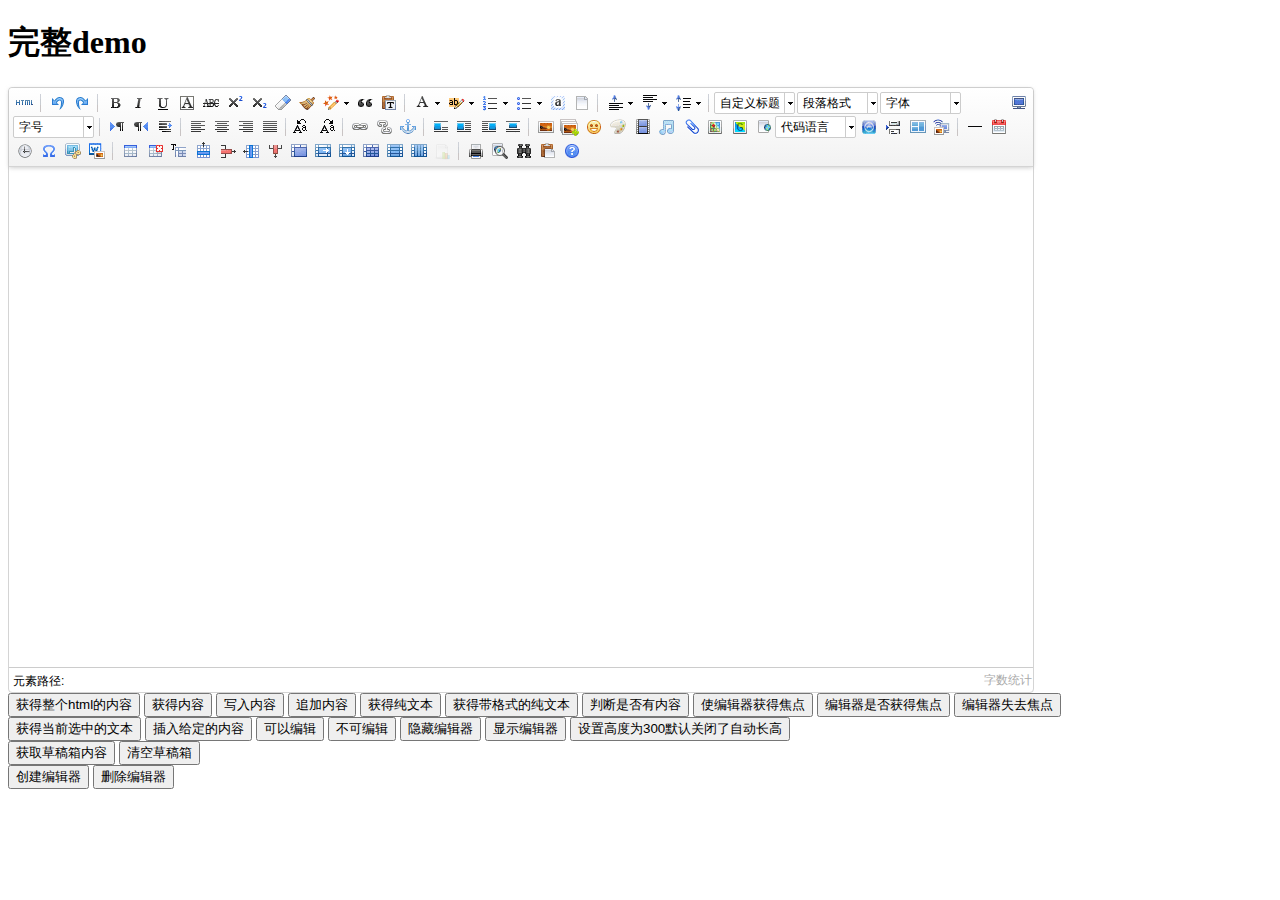
<file: WebContent/index.html>
<!DOCTYPE HTML PUBLIC "-//W3C//DTD HTML 4.01 Transitional//EN"
        "http://www.w3.org/TR/html4/loose.dtd">
<html>
<head>
    <title>完整demo</title>
 <!--     <video src="ueditor\jsp\upload\video\20170410\1491837205613052286.mp4" controls="controls">
your browser does not support the video tag
</video>  -->
    <meta http-equiv="Content-Type" content="text/html;charset=utf-8"/>
    <script type="text/javascript" charset="utf-8" src="ueditor.config.js"></script>
    <script type="text/javascript" charset="utf-8" src="ueditor.all.min.js"> </script>
    <!--建议手动加在语言，避免在ie下有时因为加载语言失败导致编辑器加载失败-->
    <!--这里加载的语言文件会覆盖你在配置项目里添加的语言类型，比如你在配置项目里配置的是英文，这里加载的中文，那最后就是中文-->
    <script type="text/javascript" charset="utf-8" src="lang/zh-cn/zh-cn.js"></script>
     
    <style type="text/css">
        div{
            width:100%;
        }
    </style>
</head>
<body>
<div>
    <h1>完整demo</h1>
    <script id="editor" type="text/plain" style="width:1024px;height:500px;"></script>
</div>
<div id="btns">
    <div>
        <button onclick="getAllHtml()">获得整个html的内容</button>
        <button onclick="getContent()">获得内容</button>
        <button onclick="setContent()">写入内容</button>
        <button onclick="setContent(true)">追加内容</button>
        <button onclick="getContentTxt()">获得纯文本</button>
        <button onclick="getPlainTxt()">获得带格式的纯文本</button>
        <button onclick="hasContent()">判断是否有内容</button>
        <button onclick="setFocus()">使编辑器获得焦点</button>
        <button onmousedown="isFocus(event)">编辑器是否获得焦点</button>
        <button onmousedown="setblur(event)" >编辑器失去焦点</button>

    </div>
    <div>
        <button onclick="getText()">获得当前选中的文本</button>
        <button onclick="insertHtml()">插入给定的内容</button>
        <button id="enable" onclick="setEnabled()">可以编辑</button>
        <button onclick="setDisabled()">不可编辑</button>
        <button onclick=" UE.getEditor('editor').setHide()">隐藏编辑器</button>
        <button onclick=" UE.getEditor('editor').setShow()">显示编辑器</button>
        <button onclick=" UE.getEditor('editor').setHeight(300)">设置高度为300默认关闭了自动长高</button>
    </div>

    <div>
        <button onclick="getLocalData()" >获取草稿箱内容</button>
        <button onclick="clearLocalData()" >清空草稿箱</button>
    </div>

</div>
<div>
    <button onclick="createEditor()">
    创建编辑器</button>
    <button onclick="deleteEditor()">
    删除编辑器</button>
</div>

<script type="text/javascript">

    //实例化编辑器
    //建议使用工厂方法getEditor创建和引用编辑器实例，如果在某个闭包下引用该编辑器，直接调用UE.getEditor('editor')就能拿到相关的实例
    var ue = UE.getEditor('editor');


    function isFocus(e){
        alert(UE.getEditor('editor').isFocus());
        UE.dom.domUtils.preventDefault(e)
    }
    function setblur(e){
        UE.getEditor('editor').blur();
        UE.dom.domUtils.preventDefault(e)
    }
    function insertHtml() {
        var value = prompt('插入html代码', '');
        UE.getEditor('editor').execCommand('insertHtml', value)
    }
    function createEditor() {
        enableBtn();
        UE.getEditor('editor');
    }
    function getAllHtml() {
        alert(UE.getEditor('editor').getAllHtml())
    }
    function getContent() {
        var arr = [];
        arr.push("使用editor.getContent()方法可以获得编辑器的内容");
        arr.push("内容为：");
        arr.push(UE.getEditor('editor').getContent());
        alert(arr.join("\n"));
    }
    function getPlainTxt() {
        var arr = [];
        arr.push("使用editor.getPlainTxt()方法可以获得编辑器的带格式的纯文本内容");
        arr.push("内容为：");
        arr.push(UE.getEditor('editor').getPlainTxt());
        alert(arr.join('\n'))
    }
    function setContent(isAppendTo) {
        var arr = [];
        arr.push("使用editor.setContent('欢迎使用ueditor')方法可以设置编辑器的内容");
        UE.getEditor('editor').setContent('欢迎使用ueditor', isAppendTo);
        alert(arr.join("\n"));
    }
    function setDisabled() {
        UE.getEditor('editor').setDisabled('fullscreen');
        disableBtn("enable");
    }

    function setEnabled() {
        UE.getEditor('editor').setEnabled();
        enableBtn();
    }

    function getText() {
        //当你点击按钮时编辑区域已经失去了焦点，如果直接用getText将不会得到内容，所以要在选回来，然后取得内容
        var range = UE.getEditor('editor').selection.getRange();
        range.select();
        var txt = UE.getEditor('editor').selection.getText();
        alert(txt)
    }

    function getContentTxt() {
        var arr = [];
        arr.push("使用editor.getContentTxt()方法可以获得编辑器的纯文本内容");
        arr.push("编辑器的纯文本内容为：");
        arr.push(UE.getEditor('editor').getContentTxt());
        alert(arr.join("\n"));
    }
    function hasContent() {
        var arr = [];
        arr.push("使用editor.hasContents()方法判断编辑器里是否有内容");
        arr.push("判断结果为：");
        arr.push(UE.getEditor('editor').hasContents());
        alert(arr.join("\n"));
    }
    function setFocus() {
        UE.getEditor('editor').focus();
    }
    function deleteEditor() {
        disableBtn();
        UE.getEditor('editor').destroy();
    }
    function disableBtn(str) {
        var div = document.getElementById('btns');
        var btns = UE.dom.domUtils.getElementsByTagName(div, "button");
        for (var i = 0, btn; btn = btns[i++];) {
            if (btn.id == str) {
                UE.dom.domUtils.removeAttributes(btn, ["disabled"]);
            } else {
                btn.setAttribute("disabled", "true");
            }
        }
    }
    function enableBtn() {
        var div = document.getElementById('btns');
        var btns = UE.dom.domUtils.getElementsByTagName(div, "button");
        for (var i = 0, btn; btn = btns[i++];) {
            UE.dom.domUtils.removeAttributes(btn, ["disabled"]);
        }
    }

    function getLocalData () {
        alert(UE.getEditor('editor').execCommand( "getlocaldata" ));
    }

    function clearLocalData () {
        UE.getEditor('editor').execCommand( "clearlocaldata" );
        alert("已清空草稿箱")
    }

    uParse('.content',{
    	'liiconpath':'themes/ueditor-list/' //使用 '/' 开头的绝对路径
     })
        
</script>
</body>
</html>
</file>
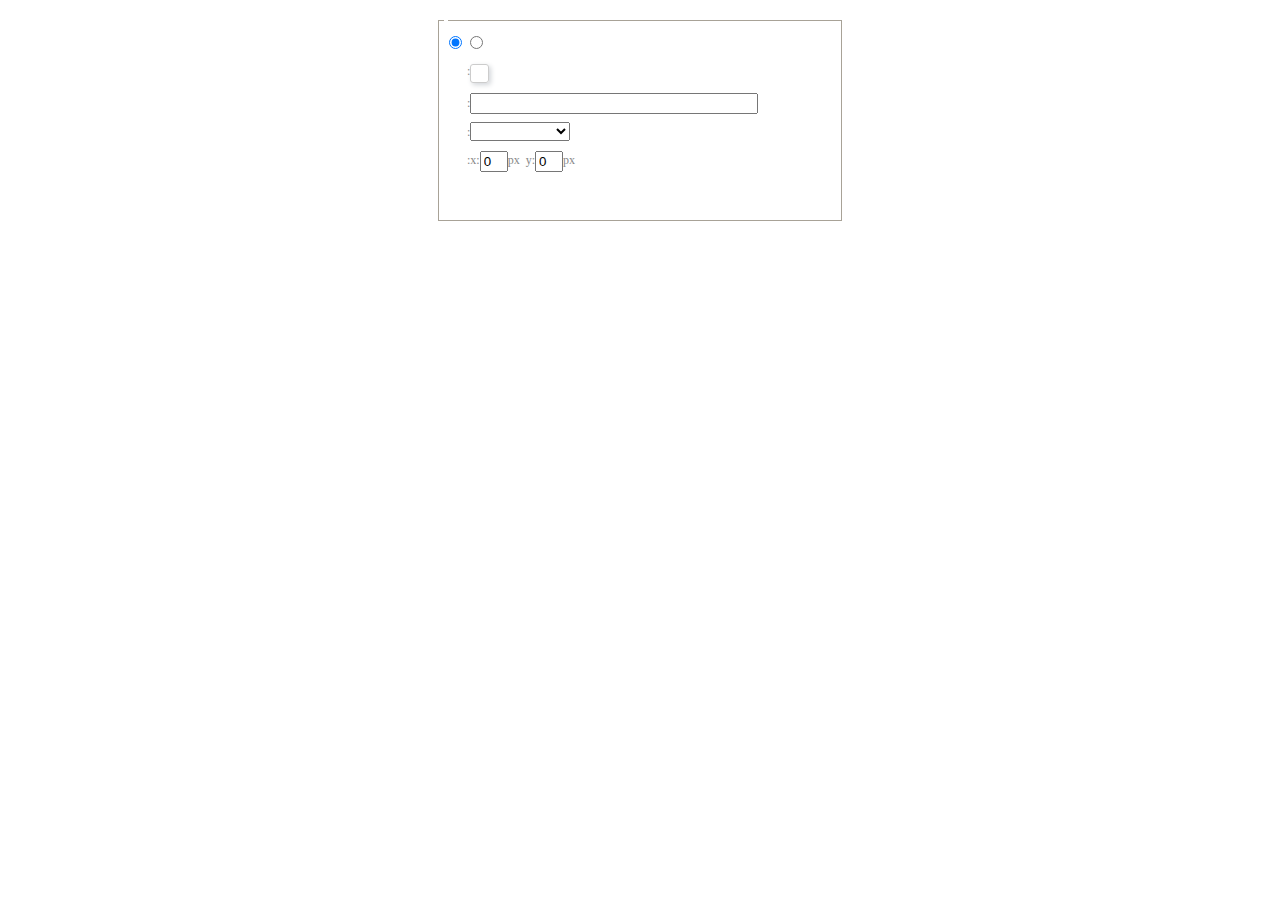
<file: WebContent/dialogs/background/background.html>
<!DOCTYPE HTML>
<html>
<head>
    <meta http-equiv="Content-Type" content="text/html;charset=utf-8"/>
    <script type="text/javascript" src="../internal.js"></script>
    <link rel="stylesheet" type="text/css" href="background.css">
</head>
<body>
    <div id="bg_container" class="wrapper">
        <div id="tabHeads" class="tabhead">
            <span class="focus" data-content-id="normal"><var id="lang_background_normal"></var></span>
            <span class="" data-content-id="imgManager"><var id="lang_background_local"></var></span>
        </div>
        <div id="tabBodys" class="tabbody">
            <div id="normal" class="panel focus">
                <fieldset class="bgarea">
                    <legend><var id="lang_background_set"></var></legend>
                    <div class="content">
                        <div>
                            <label><input id="nocolorRadio" class="iptradio" type="radio" name="t" value="none" checked="checked"><var id="lang_background_none"></var></label>
                            <label><input id="coloredRadio" class="iptradio" type="radio" name="t" value="color"><var id="lang_background_colored"></var></label>
                        </div>
                        <div class="wrapcolor pl">
                            <div class="color">
                                <var id="lang_background_color"></var>:
                            </div>
                            <div id="colorPicker"></div>
                            <div class="clear"></div>
                        </div>
                        <div class="wrapcolor pl">
                            <label><var id="lang_background_netimg"></var>:</label><input class="txt" type="text" id="url">
                        </div>
                        <div id="alignment" class="alignment">
                            <var id="lang_background_align"></var>:<select id="repeatType">
                                <option value="center"></option>
                                <option value="repeat-x"></option>
                                <option value="repeat-y"></option>
                                <option value="repeat"></option>
                                <option value="self"></option>
                            </select>
                        </div>
                        <div id="custom" >
                            <var id="lang_background_position"></var>:x:<input type="text" size="1" id="x" maxlength="4" value="0">px&nbsp;&nbsp;y:<input type="text" size="1" id="y" maxlength="4" value="0">px
                        </div>
                    </div>
                </fieldset>

            </div>
            <div id="imgManager" class="panel">
                <div id="imageList" style=""></div>
            </div>
        </div>
    </div>
    <script type="text/javascript" src="background.js"></script>
</body>
</html>
</file>
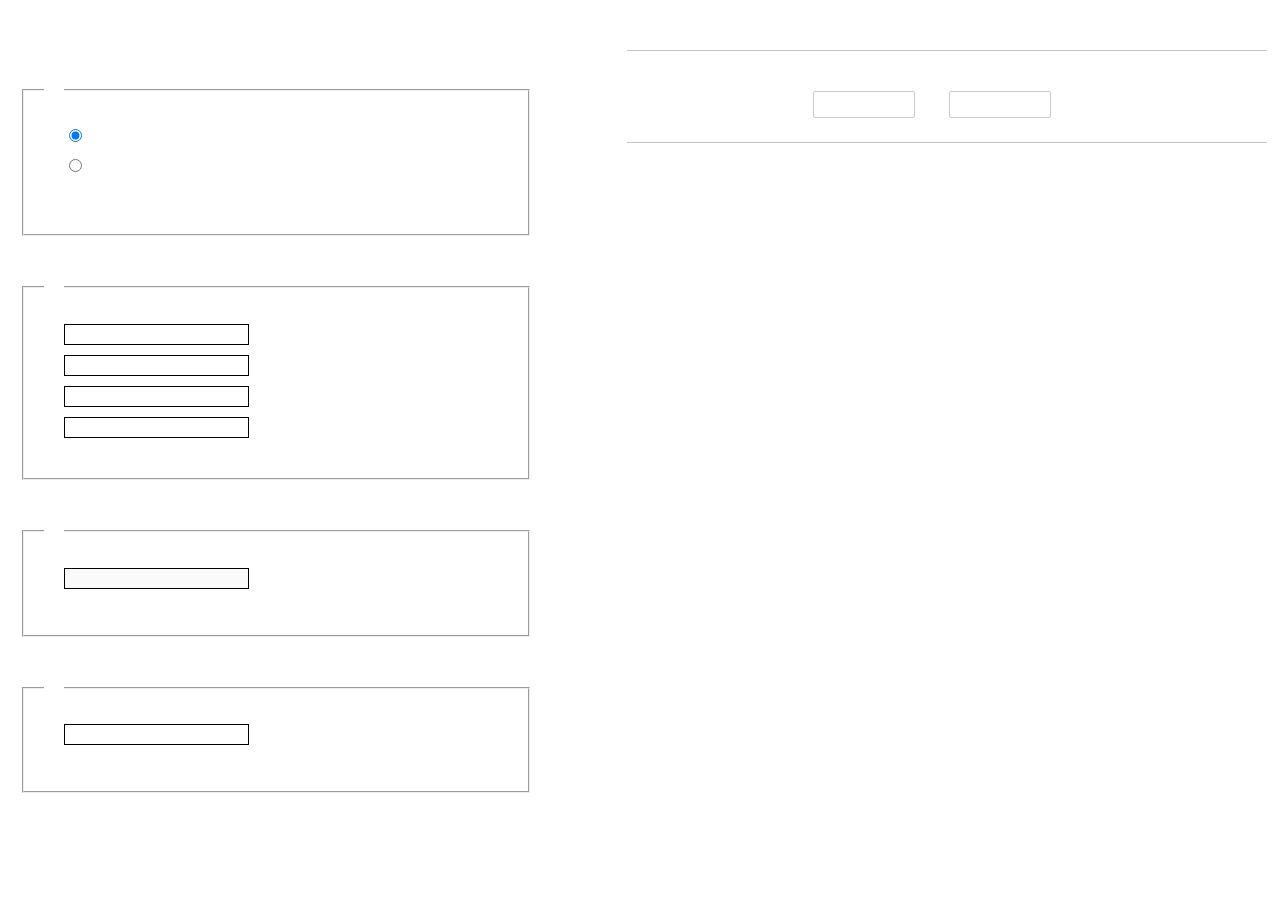
<file: WebContent/dialogs/charts/charts.html>
<!DOCTYPE html>
<html>
    <head>
        <title>chart</title>
        <meta chartset="utf-8">
        <link rel="stylesheet" type="text/css" href="charts.css">
        <script type="text/javascript" src="../internal.js"></script>
    </head>
    <body>
        <div class="main">
            <div class="table-view">
                <h3><var id="lang_data_source"></var></h3>
                <div id="tableContainer" class="table-container"></div>
                <h3><var id="lang_chart_format"></var></h3>
                <form name="data-form">
                    <div class="charts-format">
                        <fieldset>
                            <legend><var id="lang_data_align"></var></legend>
                            <div class="format-item-container">
                                <label>
                                    <input type="radio" class="format-ctrl not-pie-item" name="charts-format" value="1" checked="checked">
                                    <var id="lang_chart_align_same"></var>
                                </label>
                                <label>
                                    <input type="radio" class="format-ctrl not-pie-item" name="charts-format" value="-1">
                                    <var id="lang_chart_align_reverse"></var>
                                </label>
                                <br>
                            </div>
                        </fieldset>
                        <fieldset>
                            <legend><var id="lang_chart_title"></var></legend>
                            <div class="format-item-container">
                                <label>
                                    <var id="lang_chart_main_title"></var><input type="text" name="title" class="data-item">
                                </label>
                                <label>
                                    <var id="lang_chart_sub_title"></var><input type="text" name="sub-title" class="data-item not-pie-item">
                                </label>
                                <label>
                                    <var id="lang_chart_x_title"></var><input type="text" name="x-title" class="data-item not-pie-item">
                                </label>
                                <label>
                                    <var id="lang_chart_y_title"></var><input type="text" name="y-title" class="data-item not-pie-item">
                                </label>
                            </div>
                        </fieldset>
                        <fieldset>
                            <legend><var id="lang_chart_tip"></var></legend>
                            <div class="format-item-container">
                                <label>
                                    <var id="lang_cahrt_tip_prefix"></var>
                                    <input type="text" id="tipInput" name="tip" class="data-item" disabled="disabled">
                                </label>
                                <p><var id="lang_cahrt_tip_description"></var></p>
                            </div>
                        </fieldset>
                        <fieldset>
                            <legend><var id="lang_chart_data_unit"></var></legend>
                            <div class="format-item-container">
                                <label><var id="lang_chart_data_unit_title"></var><input type="text" name="unit" class="data-item"></label>
                                <p><var id="lang_chart_data_unit_description"></var></p>
                            </div>
                        </fieldset>
                    </div>
                </form>
            </div>
            <div class="charts-view">
                <div id="chartsContainer" class="charts-container"></div>
                <div id="chartsType" class="charts-type">
                    <h3><var id="lang_chart_type"></var></h3>
                    <div class="scroll-view">
                        <div class="scroll-container">
                            <div id="scrollBed" class="scroll-bed"></div>
                        </div>
                        <div id="buttonContainer" class="button-container">
                            <a href="#" data-title="prev"><var id="lang_prev_btn"></var></a>
                            <a href="#" data-title="next"><var id="lang_next_btn"></var></a>
                        </div>
                    </div>
                </div>
            </div>
        </div>
        <script src="../../third-party/jquery-1.10.2.min.js"></script>
        <script src="../../third-party/highcharts/highcharts.js"></script>
        <script src="chart.config.js"></script>
        <script src="charts.js"></script>
    </body>
</html>
</file>
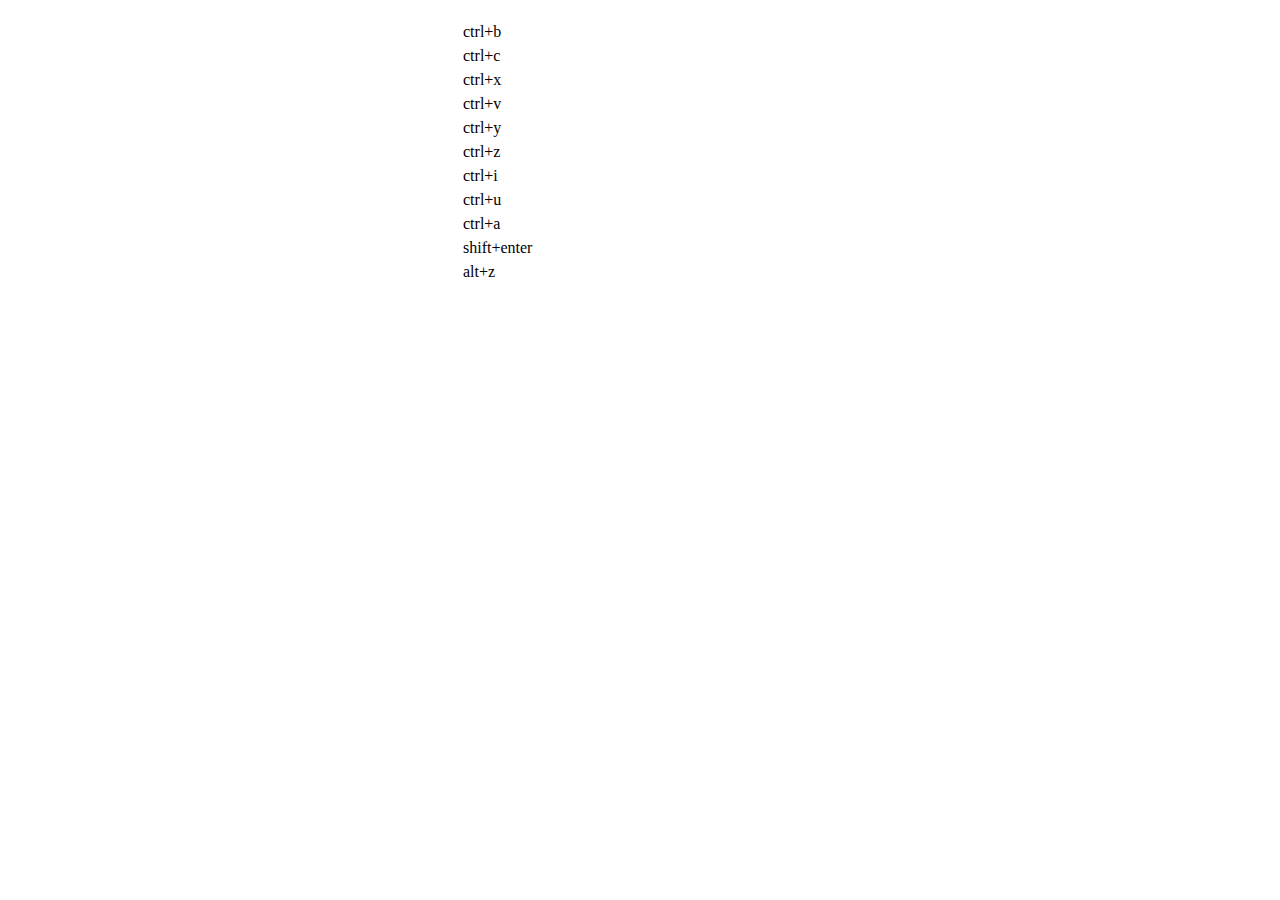
<file: WebContent/dialogs/help/help.html>
<!DOCTYPE HTML PUBLIC "-//W3C//DTD HTML 4.01 Transitional//EN"
        "http://www.w3.org/TR/html4/loose.dtd">
<html>
<head>
    <title>帮助</title>
    <meta content="text/html; charset=utf-8" http-equiv="Content-Type"/>
    <script type="text/javascript" src="../internal.js"></script>
    <link rel="stylesheet" type="text/css" href="help.css">
</head>
<body>
<div class="wrapper" id="helptab">
    <div id="tabHeads" class="tabhead">
        <span class="focus" tabsrc="about"><var id="lang_input_about"></var></span>
        <span tabsrc="shortcuts"><var id="lang_input_shortcuts"></var></span>
    </div>
    <div id="tabBodys" class="tabbody">
        <div id="about" class="panel">
            <h1>UEditor</h1>
            <p id="version"></p>
            <p><var id="lang_input_introduction"></var></p>
        </div>
        <div id="shortcuts" class="panel">
            <table>
                <thead>
                <tr>
                    <td><var id="lang_Txt_shortcuts"></var></td>
                    <td><var id="lang_Txt_func"></var></td>
                </tr>
                </thead>
                <tbody>
                <tr>
                    <td>ctrl+b</td>
                    <td><var id="lang_Txt_bold"></var></td>
                </tr>
                <tr>
                    <td>ctrl+c</td>
                    <td><var id="lang_Txt_copy"></var></td>
                </tr>
                <tr>
                    <td>ctrl+x</td>
                    <td><var id="lang_Txt_cut"></var></td>
                </tr>
                <tr>
                    <td>ctrl+v</td>
                    <td><var id="lang_Txt_Paste"></var></td>
                </tr>
                <tr>
                    <td>ctrl+y</td>
                    <td><var id="lang_Txt_undo"></var></td>
                </tr>
                <tr>
                    <td>ctrl+z</td>
                    <td><var id="lang_Txt_redo"></var></td>
                </tr>
                <tr>
                    <td>ctrl+i</td>
                    <td><var id="lang_Txt_italic"></var></td>
                </tr>
                <tr>
                    <td>ctrl+u</td>
                    <td><var id="lang_Txt_underline"></var></td>
                </tr>
                <tr>
                    <td>ctrl+a</td>
                    <td><var id="lang_Txt_selectAll"></var></td>
                </tr>
                <tr>
                    <td>shift+enter</td>
                    <td><var id="lang_Txt_visualEnter"></var></td>
                </tr>
                <tr>
                    <td>alt+z</td>
                    <td><var id="lang_Txt_fullscreen"></var></td>
                </tr>
                </tbody>
            </table>
        </div>
    </div>
</div>
<script type="text/javascript" src="help.js"></script>
</body>
</html>
</file>
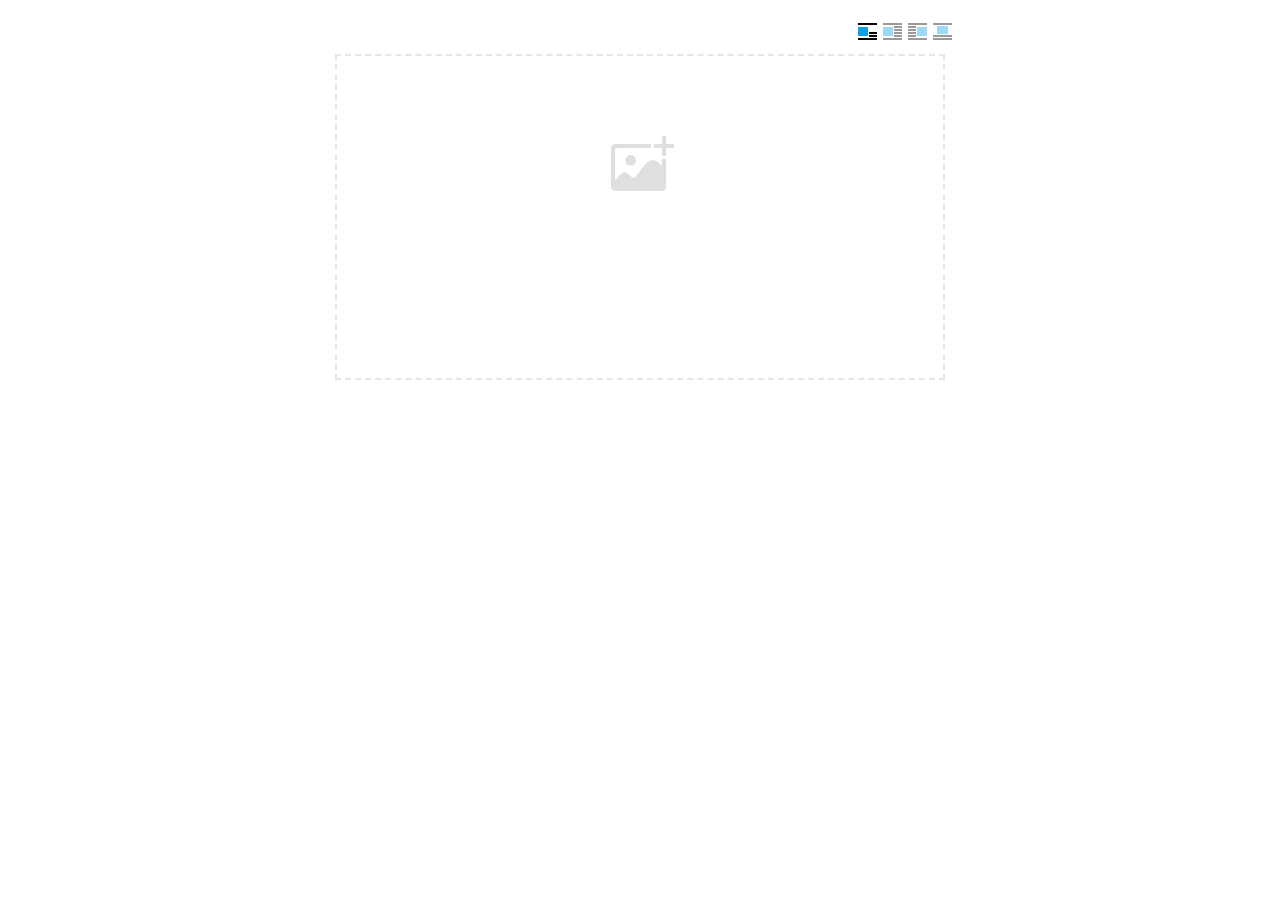
<file: WebContent/dialogs/image/image.html>
<!doctype html>
<html>
<head>
    <meta charset="UTF-8">
    <title>ueditor图片对话框</title>
    <script type="text/javascript" src="../internal.js"></script>

    <!-- jquery -->
    <script type="text/javascript" src="../../third-party/jquery-1.10.2.min.js"></script>

    <!-- webuploader -->
    <script src="../../third-party/webuploader/webuploader.min.js"></script>
    <link rel="stylesheet" type="text/css" href="../../third-party/webuploader/webuploader.css">

    <!-- image dialog -->
    <link rel="stylesheet" href="image.css" type="text/css" />
</head>
<body>

    <div class="wrapper">
        <div id="tabhead" class="tabhead">
            <span class="tab" data-content-id="remote"><var id="lang_tab_remote"></var></span>
            <span class="tab focus" data-content-id="upload"><var id="lang_tab_upload"></var></span>
            <span class="tab" data-content-id="online"><var id="lang_tab_online"></var></span>
            <span class="tab" data-content-id="search"><var id="lang_tab_search"></var></span>
        </div>
        <div class="alignBar">
            <label class="algnLabel"><var id="lang_input_align"></var></label>
                    <span id="alignIcon">
                        <span id="noneAlign" class="none-align focus" data-align="none"></span>
                        <span id="leftAlign" class="left-align" data-align="left"></span>
                        <span id="rightAlign" class="right-align" data-align="right"></span>
                        <span id="centerAlign" class="center-align" data-align="center"></span>
                    </span>
            <input id="align" name="align" type="hidden" value="none"/>
        </div>
        <div id="tabbody" class="tabbody">

            <!-- 远程图片 -->
            <div id="remote" class="panel">
                <div class="top">
                    <div class="row">
                        <label for="url"><var id="lang_input_url"></var></label>
                        <span><input class="text" id="url" type="text"/></span>
                    </div>
                </div>
                <div class="left">
                    <div class="row">
                        <label><var id="lang_input_size"></var></label>
                        <span><var id="lang_input_width">&nbsp;&nbsp;</var><input class="text" type="text" id="width"/>px </span>
                        <span><var id="lang_input_height">&nbsp;&nbsp;</var><input class="text" type="text" id="height"/>px </span>
                        <span><input id="lock" type="checkbox" disabled="disabled"><span id="lockicon"></span></span>
                    </div>
                    <div class="row">
                        <label><var id="lang_input_border"></var></label>
                        <span><input class="text" type="text" id="border"/>px </span>
                    </div>
                    <div class="row">
                        <label><var id="lang_input_vhspace"></var></label>
                        <span><input class="text" type="text" id="vhSpace"/>px </span>
                    </div>
                    <div class="row">
                        <label><var id="lang_input_title"></var></label>
                        <span><input class="text" type="text" id="title"/></span>
                    </div>
                </div>
                <div class="right"><div id="preview"></div></div>
            </div>

            <!-- 上传图片 -->
            <div id="upload" class="panel focus">
                <div id="queueList" class="queueList">
                    <div class="statusBar element-invisible">
                        <div class="progress">
                            <span class="text">0%</span>
                            <span class="percentage"></span>
                        </div><div class="info"></div>
                        <div class="btns">
                            <div id="filePickerBtn"></div>
                            <div class="uploadBtn"><var id="lang_start_upload"></var></div>
                        </div>
                    </div>
                    <div id="dndArea" class="placeholder">
                        <div class="filePickerContainer">
                            <div id="filePickerReady"></div>
                        </div>
                    </div>
                    <ul class="filelist element-invisible">
                        <li id="filePickerBlock" class="filePickerBlock"></li>
                    </ul>
                </div>
            </div>

            <!-- 在线图片 -->
            <div id="online" class="panel">
                <div id="imageList"><var id="lang_imgLoading"></var></div>
            </div>

            <!-- 搜索图片 -->
            <div id="search" class="panel">
                <div class="searchBar">
                    <input id="searchTxt" class="searchTxt text" type="text" />
                    <select id="searchType" class="searchType">
                        <option value="&s=4&z=0"></option>
                        <option value="&s=1&z=19"></option>
                        <option value="&s=2&z=0"></option>
                        <option value="&s=3&z=0"></option>
                    </select>
                    <input id="searchReset" type="button"  />
                    <input id="searchBtn" type="button"  />
                </div>
                <div id="searchList" class="searchList"><ul id="searchListUl"></ul></div>
            </div>

        </div>
    </div>
    <script type="text/javascript" src="image.js"></script>

</body>
</html>
</file>
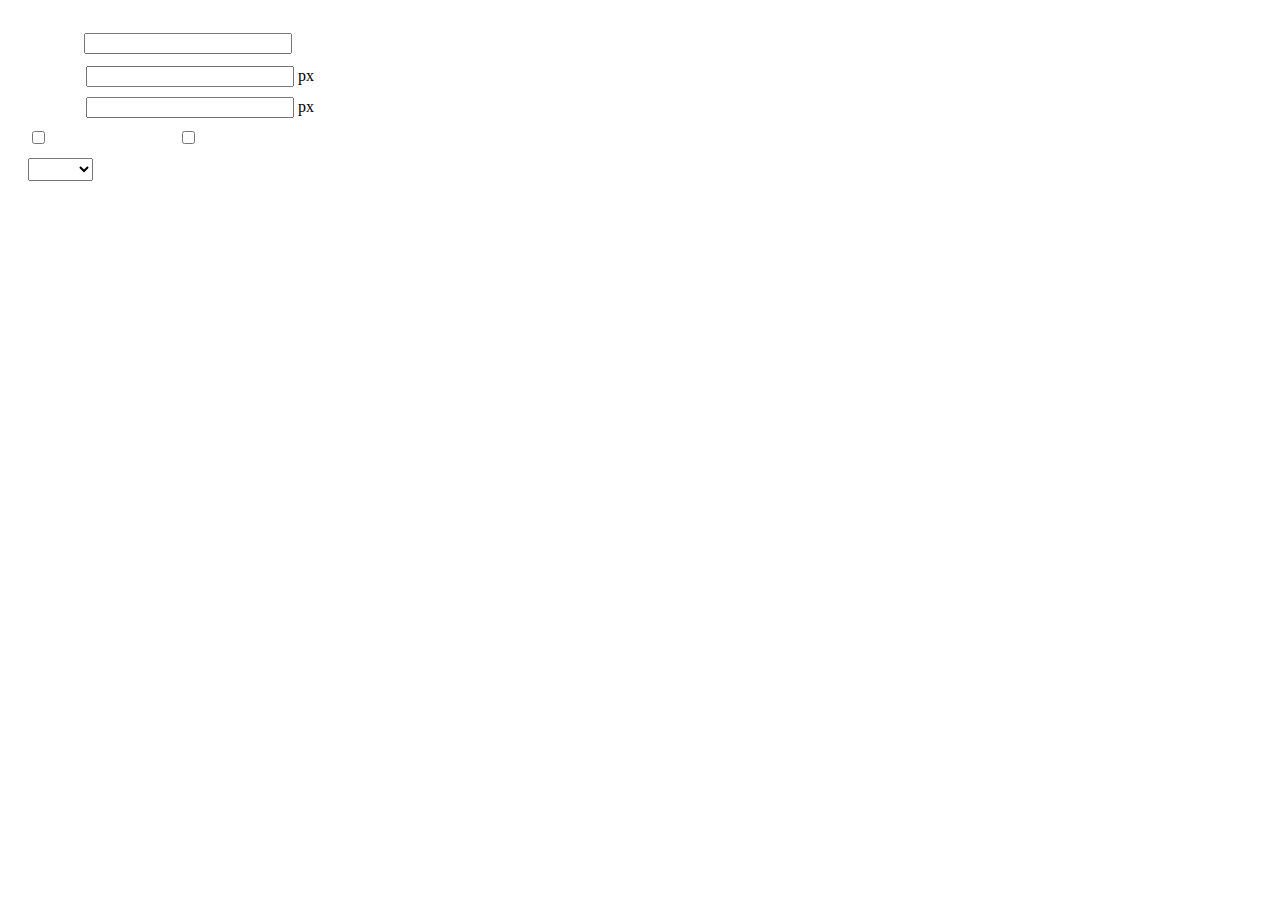
<file: WebContent/dialogs/insertframe/insertframe.html>
<!DOCTYPE html>
<html>
<head>
    <meta http-equiv="Content-Type" content="text/html; charset=utf-8"/>
    <title></title>
    <script type="text/javascript" src="../internal.js"></script>
    <style type="text/css">
        .warp {width: 320px;height: 153px;margin-left:5px;padding: 20px 0 0 15px;position: relative;}
        #url {width: 290px; margin-bottom: 2px; margin-left: -6px; margin-left: -2px\9;*margin-left:0;_margin-left:0; }
        .format span{display: inline-block; width: 58px;text-align: center; zoom:1;}
        table td{padding:5px 0;}
        #align{width: 65px;height: 23px;line-height: 22px;}
    </style>
</head>
<body>
<div class="warp">
        <table width="300" cellpadding="0" cellspacing="0">
            <tr>
                <td colspan="2" class="format">
                    <span><var id="lang_input_address"></var></span>
                    <input style="width:200px" id="url" type="text" value=""/>
                </td>
            </tr>
            <tr>
                <td colspan="2" class="format"><span><var id="lang_input_width"></var></span><input style="width:200px" type="text" id="width"/> px</td>

            </tr>
            <tr>
                <td colspan="2" class="format"><span><var id="lang_input_height"></var></span><input style="width:200px" type="text" id="height"/> px</td>
            </tr>
            <tr>
                <td><span><var id="lang_input_isScroll"></var></span><input type="checkbox" id="scroll"/> </td>
                <td><span><var id="lang_input_frameborder"></var></span><input type="checkbox" id="frameborder"/> </td>
            </tr>

            <tr>
                <td colspan="2"><span><var id="lang_input_alignMode"></var></span>
                    <select id="align">
                        <option value=""></option>
                        <option value="left"></option>
                        <option value="right"></option>
                    </select>
                </td>
            </tr>
        </table>
</div>
<script type="text/javascript">
    var iframe = editor._iframe;
    if(iframe){
        $G("url").value = iframe.getAttribute("src")||"";
        $G("width").value = iframe.getAttribute("width")||iframe.style.width.replace("px","")||"";
        $G("height").value = iframe.getAttribute("height") || iframe.style.height.replace("px","") ||"";
        $G("scroll").checked = (iframe.getAttribute("scrolling") == "yes") ? true : false;
        $G("frameborder").checked = (iframe.getAttribute("frameborder") == "1") ? true : false;
        $G("align").value = iframe.align ? iframe.align : "";
    }
    function queding(){
        var  url = $G("url").value.replace(/^\s*|\s*$/ig,""),
                width = $G("width").value,
                height = $G("height").value,
                scroll = $G("scroll"),
                frameborder = $G("frameborder"),
                float = $G("align").value,
                newIframe = editor.document.createElement("iframe"),
                div;
        if(!url){
            alert(lang.enterAddress);
            return false;
        }
        newIframe.setAttribute("src",/http:\/\/|https:\/\//ig.test(url) ? url : "http://"+url);
        /^[1-9]+[.]?\d*$/g.test( width ) ? newIframe.setAttribute("width",width) : "";
        /^[1-9]+[.]?\d*$/g.test( height ) ? newIframe.setAttribute("height",height) : "";
        scroll.checked ?  newIframe.setAttribute("scrolling","yes") : newIframe.setAttribute("scrolling","no");
        frameborder.checked ?  newIframe.setAttribute("frameborder","1",0) : newIframe.setAttribute("frameborder","0",0);
        float ? newIframe.setAttribute("align",float) :  newIframe.setAttribute("align","");
        if(iframe){
            iframe.parentNode.insertBefore(newIframe,iframe);
            domUtils.remove(iframe);
        }else{
            div = editor.document.createElement("div");
            div.appendChild(newIframe);
            editor.execCommand("inserthtml",div.innerHTML);
        }
        editor._iframe = null;
        dialog.close();
    }
    dialog.onok = queding;
    $G("url").onkeydown = function(evt){
        evt = evt || event;
        if(evt.keyCode == 13){
            queding();
        }
    };
    $focus($G( "url" ));

</script>
</body>
</html>
</file>
<file: WebContent/dialogs/background/background.css>
.wrapper{ width: 424px;margin: 10px auto; zoom:1;position: relative}
.tabbody{height:225px;}
.tabbody .panel { position: absolute;width:100%; height:100%;background: #fff; display: none;}
.tabbody .focus { display: block;}

body{font-size: 12px;color: #888;overflow: hidden;}
input,label{vertical-align:middle}
.clear{clear: both;}
.pl{padding-left: 18px;padding-left: 23px\9;}

#imageList {width: 420px;height: 215px;margin-top: 10px;overflow: hidden;overflow-y: auto;}
#imageList div {float: left;width: 100px;height: 95px;margin: 5px 10px;}
#imageList img {cursor: pointer;border: 2px solid white;}

.bgarea{margin: 10px;padding: 5px;height: 84%;border: 1px solid #A8A297;}
.content div{margin: 10px 0 10px 5px;}
.content .iptradio{margin: 0px 5px 5px 0px;}
.txt{width:280px;}

.wrapcolor{height: 19px;}
div.color{float: left;margin: 0;}
#colorPicker{width: 17px;height: 17px;border: 1px solid #CCC;display: inline-block;border-radius: 3px;box-shadow: 2px 2px 5px #D3D6DA;margin: 0;float: left;}
div.alignment,#custom{margin-left: 23px;margin-left: 28px\9;}
#custom input{height: 15px;min-height: 15px;width:20px;}
#repeatType{width:100px;}


/* 图片管理样式 */
#imgManager {
    width: 100%;
    height: 225px;
}
#imgManager #imageList{
    width: 100%;
    overflow-x: hidden;
    overflow-y: auto;
}
#imgManager ul {
    display: block;
    list-style: none;
    margin: 0;
    padding: 0;
}
#imgManager li {
    float: left;
    display: block;
    list-style: none;
    padding: 0;
    width: 113px;
    height: 113px;
    margin: 9px 0 0 19px;
    background-color: #eee;
    overflow: hidden;
    cursor: pointer;
    position: relative;
}
#imgManager li.clearFloat {
    float: none;
    clear: both;
    display: block;
    width:0;
    height:0;
    margin: 0;
    padding: 0;
}
#imgManager li img {
    cursor: pointer;
}
#imgManager li .icon {
    cursor: pointer;
    width: 113px;
    height: 113px;
    position: absolute;
    top: 0;
    left: 0;
    z-index: 2;
    border: 0;
    background-repeat: no-repeat;
}
#imgManager li .icon:hover {
    width: 107px;
    height: 107px;
    border: 3px solid #1094fa;
}
#imgManager li.selected .icon {
    background-image: url(images/success.png);
    background-position: 75px 75px;
}
#imgManager li.selected .icon:hover {
    width: 107px;
    height: 107px;
    border: 3px solid #1094fa;
    background-position: 72px 72px;
}
</file>
<file: WebContent/dialogs/charts/charts.css>
html, body {
    width: 100%;
    height: 100%;
    margin: 0;
    padding: 0;
    overflow-x: hidden;
}

.main {
    width: 100%;
    overflow: hidden;
}

.table-view {
    height: 100%;
    float: left;
    margin: 20px;
    width: 40%;
}

.table-view .table-container {
    width: 100%;
    margin-bottom: 50px;
    overflow: scroll;
}

.table-view th {
    padding: 5px 10px;
    background-color: #F7F7F7;
}

.table-view td {
    width: 50px;
    text-align: center;
    padding:0;
}

.table-container input {
    width: 40px;
    padding: 5px;
    border: none;
    outline: none;
}

.table-view caption {
    font-size: 18px;
    text-align: left;
}

.charts-view {
    /*margin-left: 49%!important;*/
    width: 50%;
    margin-left: 49%;
    height: 400px;
}

.charts-container {
    border-left: 1px solid #c3c3c3;
}

.charts-format fieldset {
    padding-left: 20px;
    margin-bottom: 50px;
}

.charts-format legend {
    padding-left: 10px;
    padding-right: 10px;
}

.format-item-container {
    padding: 20px;
}

.format-item-container label {
    display: block;
    margin: 10px 0;
}

.charts-format .data-item {
    border: 1px solid black;
    outline: none;
    padding: 2px 3px;
}

/* 图表类型 */

.charts-type {
    margin-top: 50px;
    height: 300px;
}

.scroll-view {
    border: 1px solid #c3c3c3;
    border-left: none;
    border-right: none;
    overflow: hidden;
}

.scroll-container {
    margin: 20px;
    width: 100%;
    overflow: hidden;
}

.scroll-bed {
    width: 10000px;
    _margin-top: 20px;
    -webkit-transition: margin-left .5s ease;
    -moz-transition: margin-left .5s ease;
    transition: margin-left .5s ease;
}

.view-box {
    display: inline-block;
    *display: inline;
    *zoom: 1;
    margin-right: 20px;
    border: 2px solid white;
    line-height: 0;
    overflow: hidden;
    cursor: pointer;
}

.view-box img {
    border: 1px solid #cecece;
}

.view-box.selected {
    border-color: #7274A7;
}

.button-container {
    margin-bottom: 20px;
    text-align: center;
}

.button-container a {
    display: inline-block;
    width: 100px;
    height: 25px;
    line-height: 25px;
    border: 1px solid #c2ccd1;
    margin-right: 30px;
    text-decoration: none;
    color: black;
    -webkit-border-radius: 2px;
    -moz-border-radius: 2px;
    border-radius: 2px;
}

.button-container a:HOVER {
    background: #fcfcfc;
}

.button-container a:ACTIVE {
    border-top-color: #c2ccd1;
    box-shadow:inset 0 5px 4px -4px rgba(49, 49, 64, 0.1);
}

.edui-charts-not-data {
    height: 100px;
    line-height: 100px;
    text-align: center;
}
</file>
<file: WebContent/dialogs/help/help.css>
.wrapper{width: 370px;margin: 10px auto;zoom: 1;}
.tabbody{height: 360px;}
.tabbody .panel{width:100%;height: 360px;position: absolute;background: #fff;}
.tabbody .panel h1{font-size:26px;margin: 5px 0 0 5px;}
.tabbody .panel p{font-size:12px;margin: 5px 0 0 5px;}
.tabbody table{width:90%;line-height: 20px;margin: 5px 0 0 5px;;}
.tabbody table thead{font-weight: bold;line-height: 25px;}
</file>
<file: WebContent/third-party/webuploader/webuploader.css>
.webuploader-container {
	position: relative;
}
.webuploader-element-invisible {
	position: absolute !important;
	clip: rect(1px 1px 1px 1px); /* IE6, IE7 */
    clip: rect(1px,1px,1px,1px);
}
.webuploader-pick {
	position: relative;
	display: inline-block;
	cursor: pointer;
	background: #00b7ee;
	padding: 10px 15px;
	color: #fff;
	text-align: center;
	border-radius: 3px;
	overflow: hidden;
}
.webuploader-pick-hover {
	background: #00a2d4;
}

.webuploader-pick-disable {
	opacity: 0.6;
	pointer-events:none;
}
</file>
<file: WebContent/dialogs/image/image.css>
@charset "utf-8";
/* dialog样式 */
.wrapper {
    zoom: 1;
    width: 630px;
    *width: 626px;
    height: 380px;
    margin: 0 auto;
    padding: 10px;
    position: relative;
    font-family: sans-serif;
}

/*tab样式框大小*/
.tabhead {
    float:left;
}
.tabbody {
    width: 100%;
    height: 346px;
    position: relative;
    clear: both;
}

.tabbody .panel {
    position: absolute;
    width: 0;
    height: 0;
    background: #fff;
    overflow: hidden;
    display: none;
}

.tabbody .panel.focus {
    width: 100%;
    height: 346px;
    display: block;
}

/* 图片对齐方式 */
.alignBar{
    float:right;
    margin-top: 5px;
    position: relative;
}

.alignBar .algnLabel{
    float:left;
    height: 20px;
    line-height: 20px;
}

.alignBar #alignIcon{
    zoom:1;
    _display: inline;
    display: inline-block;
    position: relative;
}
.alignBar #alignIcon span{
    float: left;
    cursor: pointer;
    display: block;
    width: 19px;
    height: 17px;
    margin-right: 3px;
    margin-left: 3px;
    background-image: url(./images/alignicon.jpg);
}
.alignBar #alignIcon .none-align{
    background-position: 0 -18px;
}
.alignBar #alignIcon .left-align{
    background-position: -20px -18px;
}
.alignBar #alignIcon .right-align{
    background-position: -40px -18px;
}
.alignBar #alignIcon .center-align{
    background-position: -60px -18px;
}
.alignBar #alignIcon .none-align.focus{
    background-position: 0 0;
}
.alignBar #alignIcon .left-align.focus{
    background-position: -20px 0;
}
.alignBar #alignIcon .right-align.focus{
    background-position: -40px 0;
}
.alignBar #alignIcon .center-align.focus{
    background-position: -60px 0;
}




/* 远程图片样式 */
#remote {
    z-index: 200;
}

#remote .top{
    width: 100%;
    margin-top: 25px;
}
#remote .left{
    display: block;
    float: left;
    width: 300px;
    height:10px;
}
#remote .right{
    display: block;
    float: right;
    width: 300px;
    height:10px;
}
#remote .row{
    margin-left: 20px;
    clear: both;
    height: 40px;
}

#remote .row label{
    text-align: center;
    width: 50px;
    zoom:1;
    _display: inline;
    display:inline-block;
    vertical-align: middle;
}
#remote .row label.algnLabel{
    float: left;

}

#remote input.text{
    width: 150px;
    padding: 3px 6px;
    font-size: 14px;
    line-height: 1.42857143;
    color: #555;
    background-color: #fff;
    background-image: none;
    border: 1px solid #ccc;
    border-radius: 4px;
    -webkit-box-shadow: inset 0 1px 1px rgba(0, 0, 0, .075);
    box-shadow: inset 0 1px 1px rgba(0, 0, 0, .075);
    -webkit-transition: border-color ease-in-out .15s, box-shadow ease-in-out .15s;
    transition: border-color ease-in-out .15s, box-shadow ease-in-out .15s;
}
#remote input.text:focus {
    border-color: #66afe9;
    outline: 0;
    -webkit-box-shadow: inset 0 1px 1px rgba(0, 0, 0, .075), 0 0 8px rgba(102, 175, 233, .6);
    box-shadow: inset 0 1px 1px rgba(0, 0, 0, .075), 0 0 8px rgba(102, 175, 233, .6);
}
#remote #url{
    width: 500px;
    margin-bottom: 2px;
}
#remote #width,
#remote #height{
    width: 20px;
    margin-left: 2px;
    margin-right: 2px;
}
#remote #border,
#remote #vhSpace,
#remote #title{
    width: 180px;
    margin-right: 5px;
}
#remote #lock{
}
#remote #lockicon{
    zoom: 1;
    _display:inline;
    display: inline-block;
    width: 20px;
    height: 20px;
    background: url("../../themes/default/images/lock.gif") -13px -13px no-repeat;
    vertical-align: middle;
}
#remote #preview{
    clear: both;
    width: 260px;
    height: 240px;
    z-index: 9999;
    margin-top: 10px;
    background-color: #eee;
    overflow: hidden;
}

/* 上传图片 */
.tabbody #upload.panel {
    width: 0;
    height: 0;
    overflow: hidden;
    position: absolute !important;
    clip: rect(1px, 1px, 1px, 1px);
    background: #fff;
    display: block;
}

.tabbody #upload.panel.focus {
    width: 100%;
    height: 346px;
    display: block;
    clip: auto;
}

#upload .queueList {
    margin: 0;
    width: 100%;
    height: 100%;
    position: absolute;
    overflow: hidden;
}

#upload p {
    margin: 0;
}

.element-invisible {
    width: 0 !important;
    height: 0 !important;
    border: 0;
    padding: 0;
    margin: 0;
    overflow: hidden;
    position: absolute !important;
    clip: rect(1px, 1px, 1px, 1px);
}

#upload .placeholder {
    margin: 10px;
    border: 2px dashed #e6e6e6;
    *border: 0px dashed #e6e6e6;
    height: 172px;
    padding-top: 150px;
    text-align: center;
    background: url(./images/image.png) center 70px no-repeat;
    color: #cccccc;
    font-size: 18px;
    position: relative;
    top:0;
    *top: 10px;
}

#upload .placeholder .webuploader-pick {
    font-size: 18px;
    background: #00b7ee;
    border-radius: 3px;
    line-height: 44px;
    padding: 0 30px;
    *width: 120px;
    color: #fff;
    display: inline-block;
    margin: 0 auto 20px auto;
    cursor: pointer;
    box-shadow: 0 1px 1px rgba(0, 0, 0, 0.1);
}

#upload .placeholder .webuploader-pick-hover {
    background: #00a2d4;
}


#filePickerContainer {
    text-align: center;
}

#upload .placeholder .flashTip {
    color: #666666;
    font-size: 12px;
    position: absolute;
    width: 100%;
    text-align: center;
    bottom: 20px;
}

#upload .placeholder .flashTip a {
    color: #0785d1;
    text-decoration: none;
}

#upload .placeholder .flashTip a:hover {
    text-decoration: underline;
}

#upload .placeholder.webuploader-dnd-over {
    border-color: #999999;
}

#upload .filelist {
    list-style: none;
    margin: 0;
    padding: 0;
    overflow-x: hidden;
    overflow-y: auto;
    position: relative;
    height: 300px;
}

#upload .filelist:after {
    content: '';
    display: block;
    width: 0;
    height: 0;
    overflow: hidden;
    clear: both;
    position: relative;
}

#upload .filelist li {
    width: 113px;
    height: 113px;
    background: url(./images/bg.png);
    text-align: center;
    margin: 9px 0 0 9px;
    *margin: 6px 0 0 6px;
    position: relative;
    display: block;
    float: left;
    overflow: hidden;
    font-size: 12px;
}

#upload .filelist li p.log {
    position: relative;
    top: -45px;
}

#upload .filelist li p.title {
    position: absolute;
    top: 0;
    left: 0;
    width: 100%;
    overflow: hidden;
    white-space: nowrap;
    text-overflow: ellipsis;
    top: 5px;
    text-indent: 5px;
    text-align: left;
}

#upload .filelist li p.progress {
    position: absolute;
    width: 100%;
    bottom: 0;
    left: 0;
    height: 8px;
    overflow: hidden;
    z-index: 50;
    margin: 0;
    border-radius: 0;
    background: none;
    -webkit-box-shadow: 0 0 0;
}

#upload .filelist li p.progress span {
    display: none;
    overflow: hidden;
    width: 0;
    height: 100%;
    background: #1483d8 url(./images/progress.png) repeat-x;

    -webit-transition: width 200ms linear;
    -moz-transition: width 200ms linear;
    -o-transition: width 200ms linear;
    -ms-transition: width 200ms linear;
    transition: width 200ms linear;

    -webkit-animation: progressmove 2s linear infinite;
    -moz-animation: progressmove 2s linear infinite;
    -o-animation: progressmove 2s linear infinite;
    -ms-animation: progressmove 2s linear infinite;
    animation: progressmove 2s linear infinite;

    -webkit-transform: translateZ(0);
}

@-webkit-keyframes progressmove {
    0% {
        background-position: 0 0;
    }
    100% {
        background-position: 17px 0;
    }
}

@-moz-keyframes progressmove {
    0% {
        background-position: 0 0;
    }
    100% {
        background-position: 17px 0;
    }
}

@keyframes progressmove {
    0% {
        background-position: 0 0;
    }
    100% {
        background-position: 17px 0;
    }
}

#upload .filelist li p.imgWrap {
    position: relative;
    z-index: 2;
    line-height: 113px;
    vertical-align: middle;
    overflow: hidden;
    width: 113px;
    height: 113px;

    -webkit-transform-origin: 50% 50%;
    -moz-transform-origin: 50% 50%;
    -o-transform-origin: 50% 50%;
    -ms-transform-origin: 50% 50%;
    transform-origin: 50% 50%;

    -webit-transition: 200ms ease-out;
    -moz-transition: 200ms ease-out;
    -o-transition: 200ms ease-out;
    -ms-transition: 200ms ease-out;
    transition: 200ms ease-out;
}

#upload .filelist li img {
    width: 100%;
}

#upload .filelist li p.error {
    background: #f43838;
    color: #fff;
    position: absolute;
    bottom: 0;
    left: 0;
    height: 28px;
    line-height: 28px;
    width: 100%;
    z-index: 100;
    display:none;
}

#upload .filelist li .success {
    display: block;
    position: absolute;
    left: 0;
    bottom: 0;
    height: 40px;
    width: 100%;
    z-index: 200;
    background: url(./images/success.png) no-repeat right bottom;
    background: url(./images/success.gif) no-repeat right bottom \9;
}

#upload .filelist li.filePickerBlock {
    width: 113px;
    height: 113px;
    background: url(./images/image.png) no-repeat center 12px;
    border: 1px solid #eeeeee;
    border-radius: 0;
}
#upload .filelist li.filePickerBlock div.webuploader-pick  {
    width: 100%;
    height: 100%;
    margin: 0;
    padding: 0;
    opacity: 0;
    background: none;
    font-size: 0;
}

#upload .filelist div.file-panel {
    position: absolute;
    height: 0;
    filter: progid:DXImageTransform.Microsoft.gradient(GradientType=0, startColorstr='#80000000', endColorstr='#80000000') \0;
    background: rgba(0, 0, 0, 0.5);
    width: 100%;
    top: 0;
    left: 0;
    overflow: hidden;
    z-index: 300;
}

#upload .filelist div.file-panel span {
    width: 24px;
    height: 24px;
    display: inline;
    float: right;
    text-indent: -9999px;
    overflow: hidden;
    background: url(./images/icons.png) no-repeat;
    background: url(./images/icons.gif) no-repeat \9;
    margin: 5px 1px 1px;
    cursor: pointer;
    -webkit-tap-highlight-color: rgba(0,0,0,0);
    -webkit-user-select: none;
    -moz-user-select: none;
    -ms-user-select: none;
    user-select: none;
}

#upload .filelist div.file-panel span.rotateLeft {
    display:none;
    background-position: 0 -24px;
}

#upload .filelist div.file-panel span.rotateLeft:hover {
    background-position: 0 0;
}

#upload .filelist div.file-panel span.rotateRight {
    display:none;
    background-position: -24px -24px;
}

#upload .filelist div.file-panel span.rotateRight:hover {
    background-position: -24px 0;
}

#upload .filelist div.file-panel span.cancel {
    background-position: -48px -24px;
}

#upload .filelist div.file-panel span.cancel:hover {
    background-position: -48px 0;
}

#upload .statusBar {
    height: 45px;
    border-bottom: 1px solid #dadada;
    margin: 0 10px;
    padding: 0;
    line-height: 45px;
    vertical-align: middle;
    position: relative;
}

#upload .statusBar .progress {
    border: 1px solid #1483d8;
    width: 198px;
    background: #fff;
    height: 18px;
    position: absolute;
    top: 12px;
    display: none;
    text-align: center;
    line-height: 18px;
    color: #6dbfff;
    margin: 0 10px 0 0;
}
#upload .statusBar .progress span.percentage {
    width: 0;
    height: 100%;
    left: 0;
    top: 0;
    background: #1483d8;
    position: absolute;
}
#upload .statusBar .progress span.text {
    position: relative;
    z-index: 10;
}

#upload .statusBar .info {
    display: inline-block;
    font-size: 14px;
    color: #666666;
}

#upload .statusBar .btns {
    position: absolute;
    top: 7px;
    right: 0;
    line-height: 30px;
}

#filePickerBtn {
    display: inline-block;
    float: left;
}
#upload .statusBar .btns .webuploader-pick,
#upload .statusBar .btns .uploadBtn,
#upload .statusBar .btns .uploadBtn.state-uploading,
#upload .statusBar .btns .uploadBtn.state-paused {
    background: #ffffff;
    border: 1px solid #cfcfcf;
    color: #565656;
    padding: 0 18px;
    display: inline-block;
    border-radius: 3px;
    margin-left: 10px;
    cursor: pointer;
    font-size: 14px;
    float: left;
    -webkit-user-select: none;
    -moz-user-select: none;
    -ms-user-select: none;
    user-select: none;
}
#upload .statusBar .btns .webuploader-pick-hover,
#upload .statusBar .btns .uploadBtn:hover,
#upload .statusBar .btns .uploadBtn.state-uploading:hover,
#upload .statusBar .btns .uploadBtn.state-paused:hover {
    background: #f0f0f0;
}

#upload .statusBar .btns .uploadBtn,
#upload .statusBar .btns .uploadBtn.state-paused{
    background: #00b7ee;
    color: #fff;
    border-color: transparent;
}
#upload .statusBar .btns .uploadBtn:hover,
#upload .statusBar .btns .uploadBtn.state-paused:hover{
    background: #00a2d4;
}

#upload .statusBar .btns .uploadBtn.disabled {
    pointer-events: none;
    filter:alpha(opacity=60);
    -moz-opacity:0.6;
    -khtml-opacity: 0.6;
    opacity: 0.6;
}



/* 图片管理样式 */
#online {
    width: 100%;
    height: 336px;
    padding: 10px 0 0 0;
}
#online #imageList{
    width: 100%;
    height: 100%;
    overflow-x: hidden;
    overflow-y: auto;
    position: relative;
}
#online ul {
    display: block;
    list-style: none;
    margin: 0;
    padding: 0;
}
#online li {
    float: left;
    display: block;
    list-style: none;
    padding: 0;
    width: 113px;
    height: 113px;
    margin: 0 0 9px 9px;
    *margin: 0 0 6px 6px;
    background-color: #eee;
    overflow: hidden;
    cursor: pointer;
    position: relative;
}
#online li.clearFloat {
    float: none;
    clear: both;
    display: block;
    width:0;
    height:0;
    margin: 0;
    padding: 0;
}
#online li img {
    cursor: pointer;
}
#online li .icon {
    cursor: pointer;
    width: 113px;
    height: 113px;
    position: absolute;
    top: 0;
    left: 0;
    z-index: 2;
    border: 0;
    background-repeat: no-repeat;
}
#online li .icon:hover {
    width: 107px;
    height: 107px;
    border: 3px solid #1094fa;
}
#online li.selected .icon {
    background-image: url(images/success.png);
    background-image: url(images/success.gif)\9;
    background-position: 75px 75px;
}
#online li.selected .icon:hover {
    width: 107px;
    height: 107px;
    border: 3px solid #1094fa;
    background-position: 72px 72px;
}


/* 图片搜索样式 */
#search .searchBar {
    width: 100%;
    height: 30px;
    margin: 10px 0 5px 0;
    padding: 0;
}

#search input.text{
    width: 150px;
    padding: 3px 6px;
    font-size: 14px;
    line-height: 1.42857143;
    color: #555;
    background-color: #fff;
    background-image: none;
    border: 1px solid #ccc;
    border-radius: 4px;
    -webkit-box-shadow: inset 0 1px 1px rgba(0, 0, 0, .075);
    box-shadow: inset 0 1px 1px rgba(0, 0, 0, .075);
    -webkit-transition: border-color ease-in-out .15s, box-shadow ease-in-out .15s;
    transition: border-color ease-in-out .15s, box-shadow ease-in-out .15s;
}
#search input.text:focus {
    border-color: #66afe9;
    outline: 0;
    -webkit-box-shadow: inset 0 1px 1px rgba(0, 0, 0, .075), 0 0 8px rgba(102, 175, 233, .6);
    box-shadow: inset 0 1px 1px rgba(0, 0, 0, .075), 0 0 8px rgba(102, 175, 233, .6);
}
#search input.searchTxt {
    margin-left:5px;
    padding-left: 5px;
    background: #FFF;
    width: 300px;
    *width: 260px;
    height: 21px;
    line-height: 21px;
    float: left;
    dislay: block;
}

#search .searchType {
    width: 65px;
    height: 28px;
    padding:0;
    line-height: 28px;
    border: 1px solid #d7d7d7;
    border-radius: 0;
    vertical-align: top;
    margin-left: 5px;
    float: left;
    dislay: block;
}

#search #searchBtn,
#search #searchReset {
    display: inline-block;
    margin-bottom: 0;
    margin-right: 5px;
    padding: 4px 10px;
    font-weight: 400;
    text-align: center;
    vertical-align: middle;
    cursor: pointer;
    background-image: none;
    border: 1px solid transparent;
    white-space: nowrap;
    font-size: 14px;
    border-radius: 4px;
    -webkit-user-select: none;
    -moz-user-select: none;
    -ms-user-select: none;
    user-select: none;
    vertical-align: top;
    float: right;
}

#search #searchBtn {
    color: white;
    border-color: #285e8e;
    background-color: #3b97d7;
}
#search #searchReset {
    color: #333;
    border-color: #ccc;
    background-color: #fff;
}
#search #searchBtn:hover {
    background-color: #3276b1;
}
#search #searchReset:hover {
    background-color: #eee;
}

#search .msg {
    margin-left: 5px;
}

#search .searchList{
    width: 100%;
    height: 300px;
    overflow: hidden;
    clear: both;
}
#search .searchList ul{
    margin:0;
    padding:0;
    list-style:none;
    clear: both;
    width: 100%;
    height: 100%;
    overflow-x: hidden;
    overflow-y: auto;
    zoom: 1;
    position: relative;
}

#search .searchList li {
    list-style:none;
    float: left;
    display: block;
    width: 115px;
    margin: 5px 10px 5px 20px;
    *margin: 5px 10px 5px 15px;
    padding:0;
    font-size: 12px;
    box-shadow: 0 1px 3px rgba(0, 0, 0, .3);
    -moz-box-shadow: 0 1px 3px rgba(0, 0, 0, .3);
    -webkit-box-shadow: 0 1px 3px rgba(0, 0, 0, .3);
    position: relative;
    vertical-align: top;
    text-align: center;
    overflow: hidden;
    cursor: pointer;
    filter: alpha(Opacity=100);
    -moz-opacity: 1;
    opacity: 1;
    border: 2px solid #eee;
}

#search .searchList li.selected {
    filter: alpha(Opacity=40);
    -moz-opacity: 0.4;
    opacity: 0.4;
    border: 2px solid #00a0e9;
}

#search .searchList li p {
    background-color: #eee;
    margin: 0;
    padding: 0;
    position: relative;
    width:100%;
    height:115px;
    overflow: hidden;
}

#search .searchList li p img {
    cursor: pointer;
    border: 0;
}

#search .searchList li a {
    color: #999;
    border-top: 1px solid #F2F2F2;
    background: #FAFAFA;
    text-align: center;
    display: block;
    padding: 0 5px;
    width: 105px;
    height:32px;
    line-height:32px;
    white-space:nowrap;
    text-overflow:ellipsis;
    text-decoration: none;
    overflow: hidden;
    word-break: break-all;
}

#search .searchList a:hover {
    text-decoration: underline;
    color: #333;
}
#search .searchList .clearFloat{
    clear: both;
}
</file>
